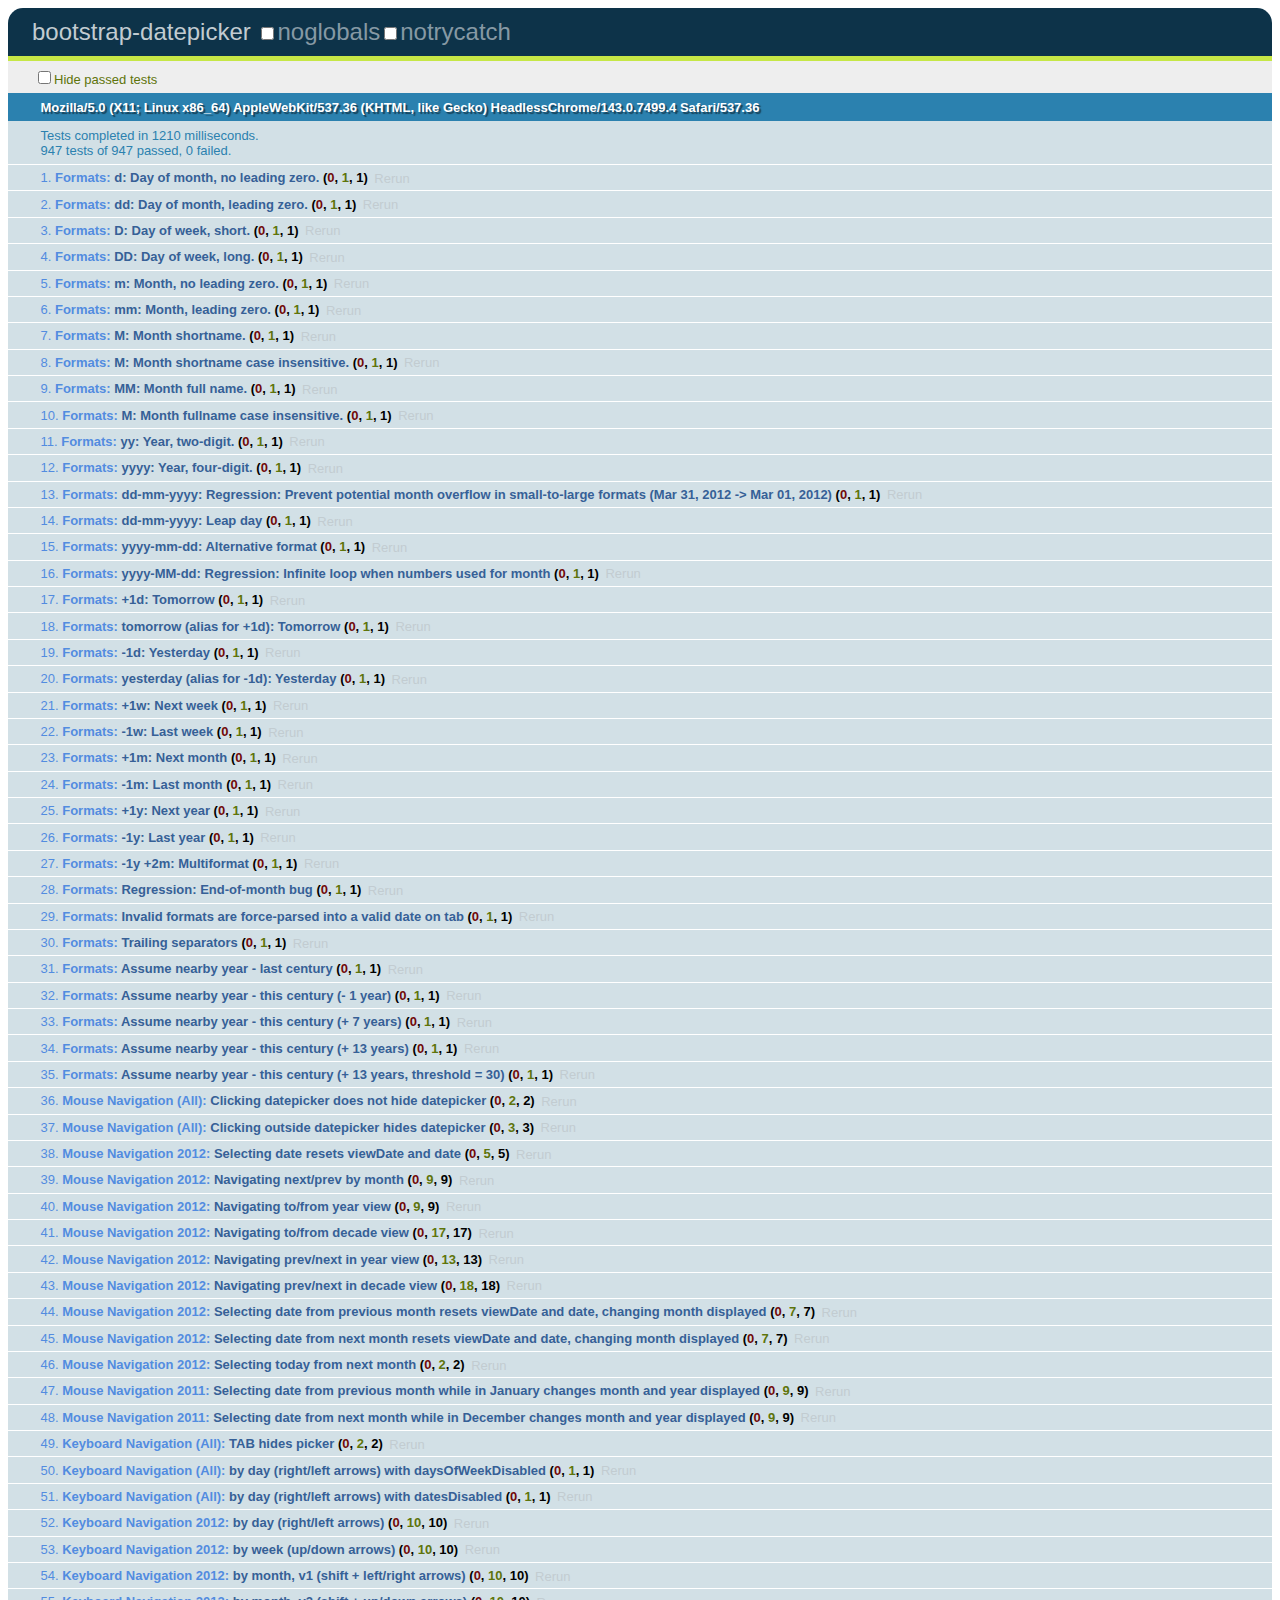
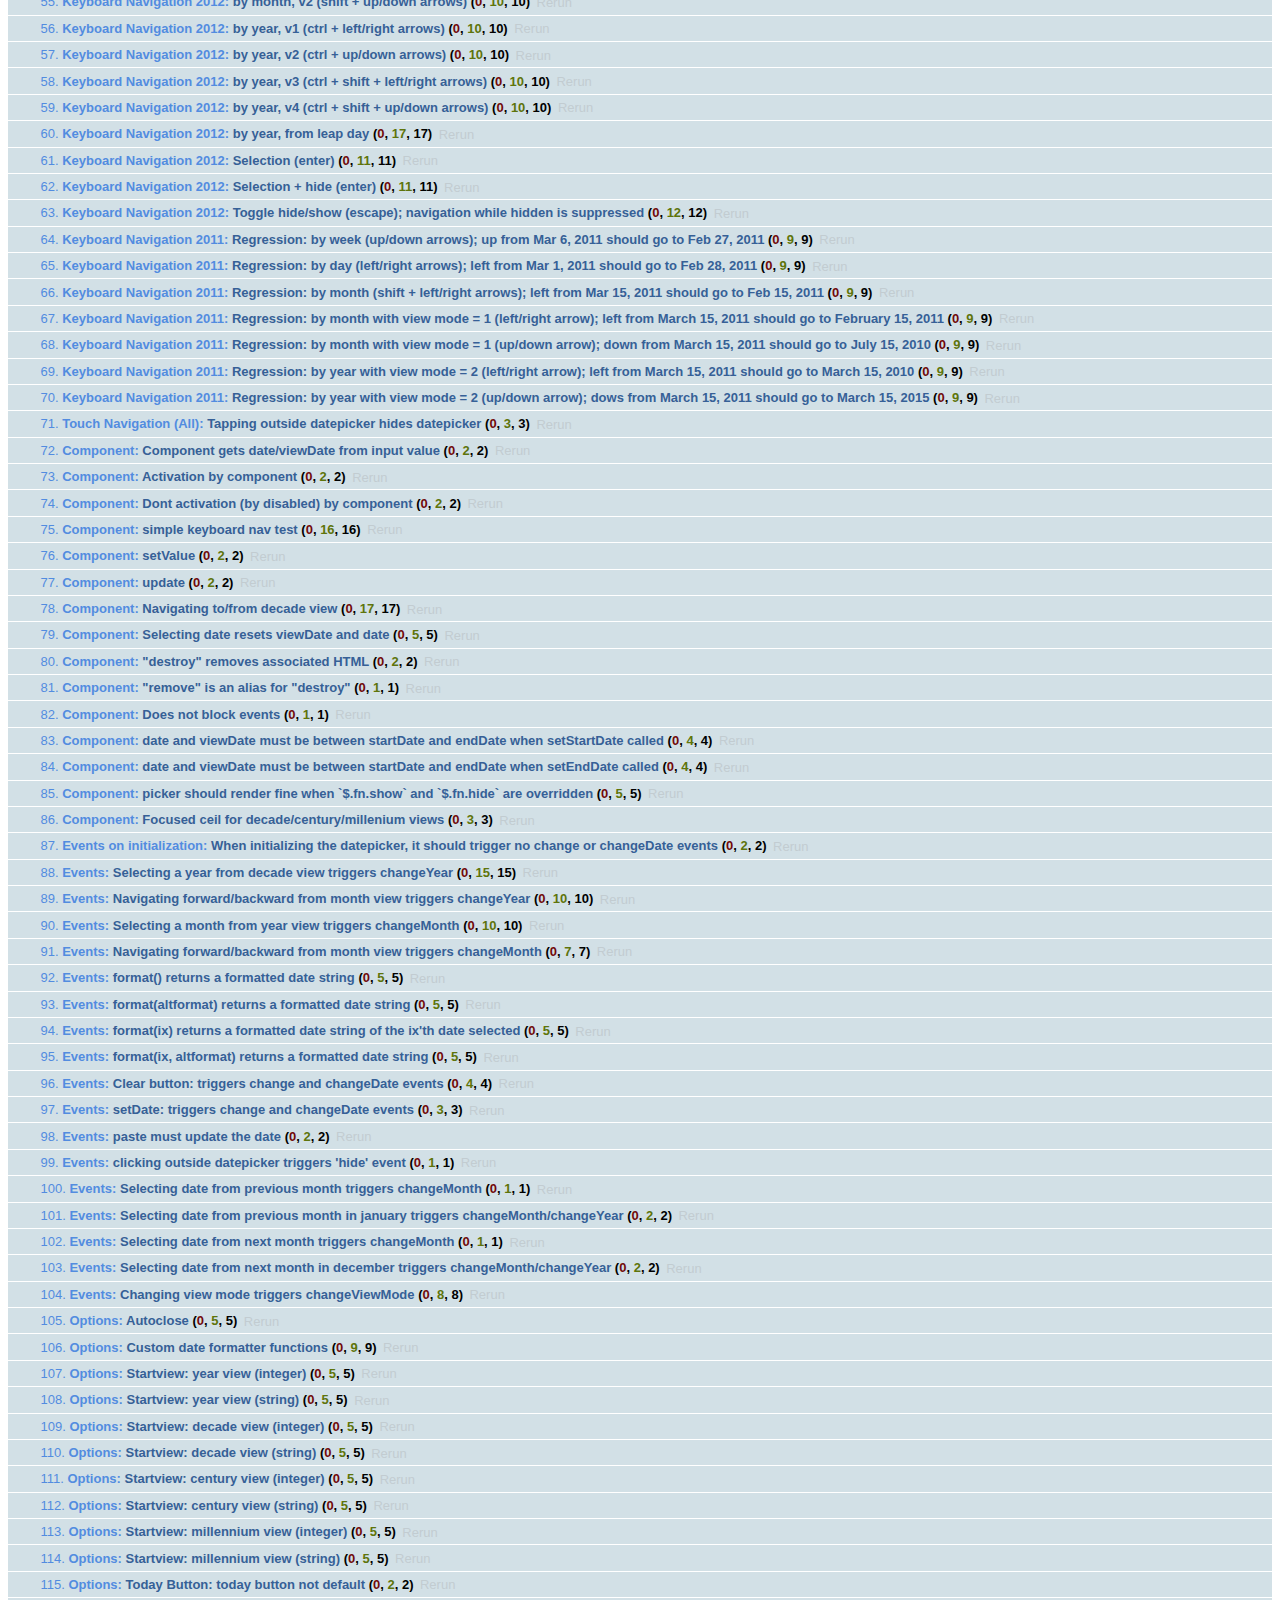
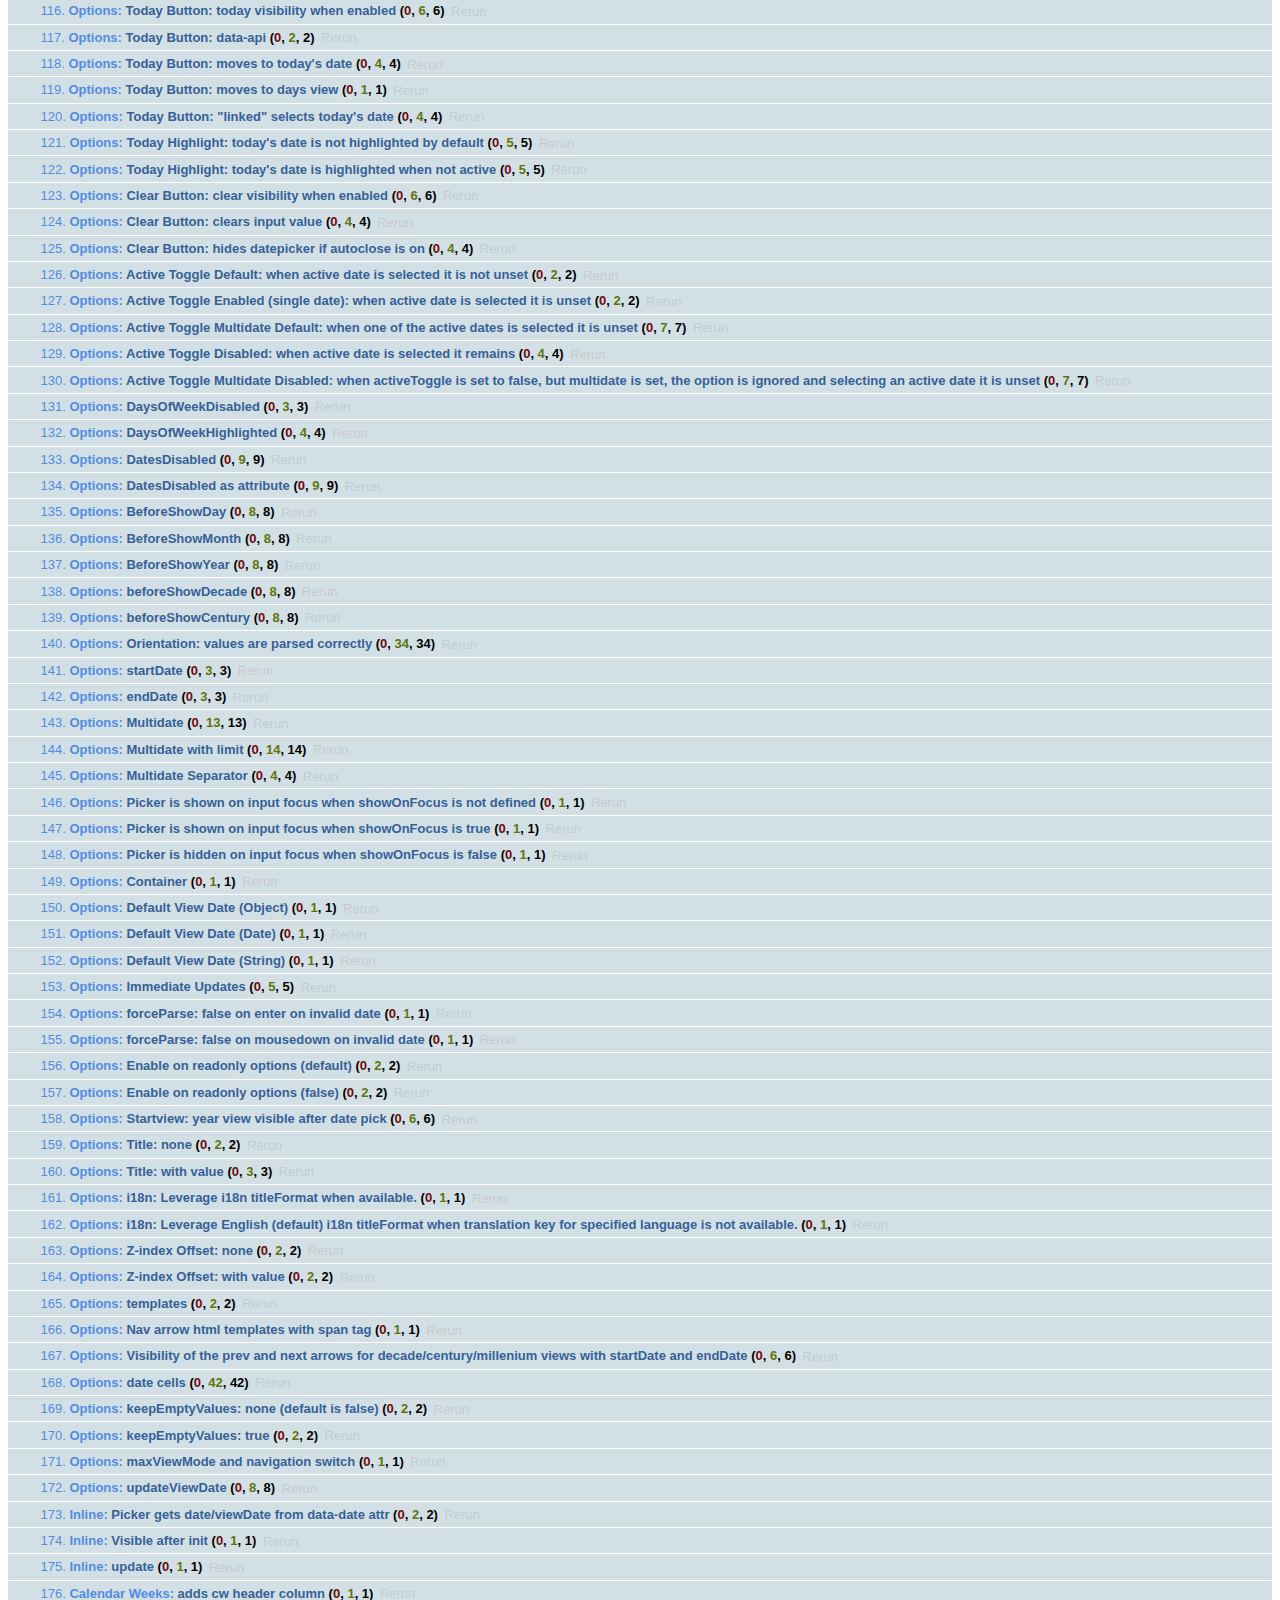
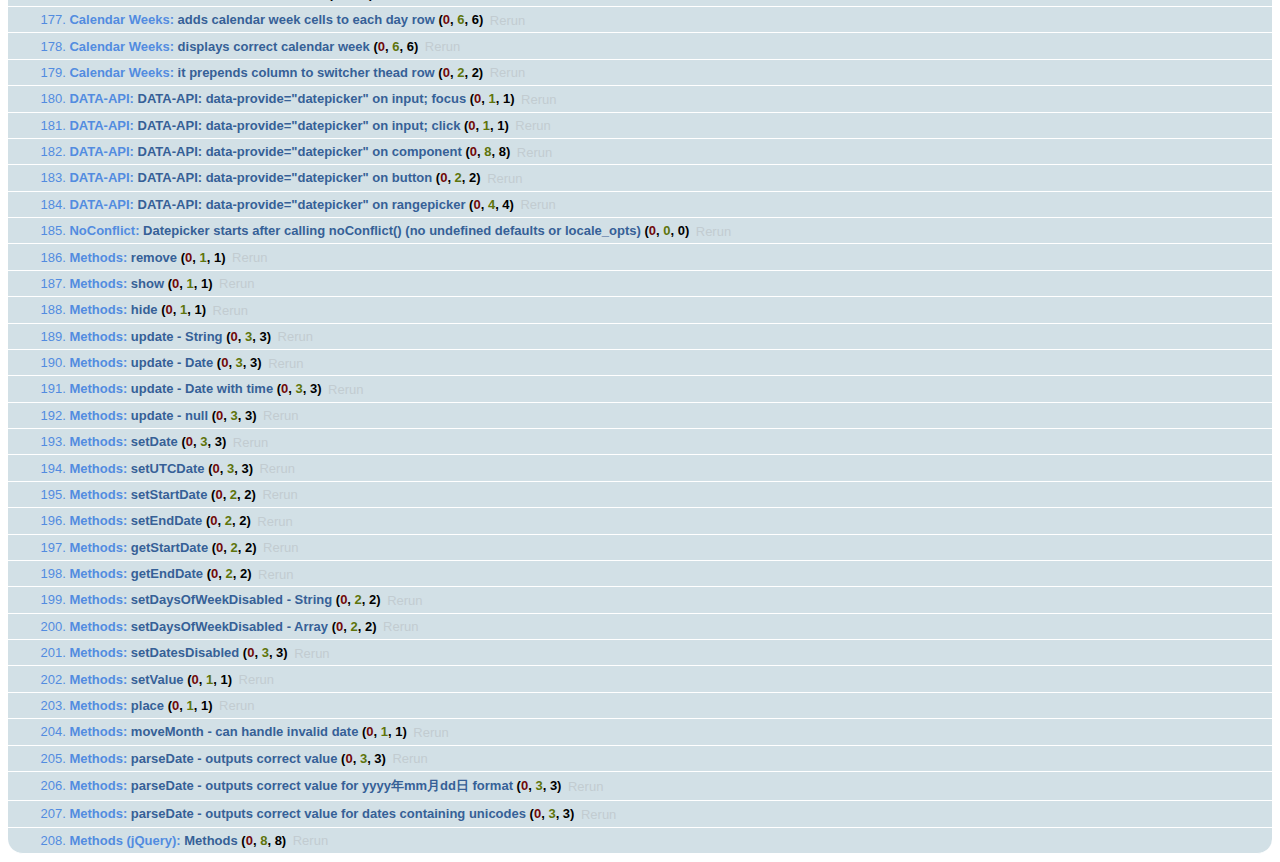
<file: src/main/webapp/bootstrap-datepicker/tests/tests.html>
<!DOCTYPE html>
<html>
    <head>
        <meta charset="utf-8">
        <link rel="stylesheet" href="assets/qunit.css" />
        <script src="assets/qunit.js"></script>
        <!-- console.log for test failures: enable locally if you need extra debug info-->
        <!--<script src="assets/qunit-logging.js"></script>-->
        <script src="assets/jquery-1.7.1.min.js"></script>
        <script src="../js/bootstrap-datepicker.js"></script>
        <!-- This locale is included to test usage of titleFormat when available: see tests/suites/options.js -->
        <script src="../js/locales/bootstrap-datepicker.zh-CN.js"></script>

        <style>
            .datepicker {
                /* Appended to body, abs-pos off the page */
                position: absolute;
                display: none;
                top: -9999em;
                left: -9999em;
            }
        </style>

        <!-- Utilities -->
        <script src="assets/utils.js"></script>
        <script src="assets/mock.js"></script>

        <!-- Test suites -->
        <script src="suites/formats.js"></script>
        <script src="suites/mouse_navigation/all.js"></script>
        <script src="suites/mouse_navigation/2012.js"></script>
        <script src="suites/mouse_navigation/2011.js"></script>
        <script src="suites/keyboard_navigation/all.js"></script>
        <script src="suites/keyboard_navigation/2012.js"></script>
        <script src="suites/keyboard_navigation/2011.js"></script>
        <script src="suites/touch_navigation/all.js"></script>
        <script src="suites/component.js"></script>
        <script src="suites/events.js"></script>
        <script src="suites/options.js"></script>
        <script src="suites/inline.js"></script>
        <script src="suites/calendar-weeks.js"></script>
        <script src="suites/data-api.js"></script>
        <script src="suites/noconflict.js"></script>
        <script src="suites/methods.js"></script>
        <script src="suites/methods_jquery.js"></script>
    </head>
    <body>
        <h1 id="qunit-header">bootstrap-datepicker</h1>
        <h2 id="qunit-banner"></h2>
        <div id="qunit-testrunner-toolbar"></div>
        <h2 id="qunit-userAgent"></h2>
        <ol id="qunit-tests"></ol>
        <div id="qunit-fixture"></div>
    </body>
</html>
</file>
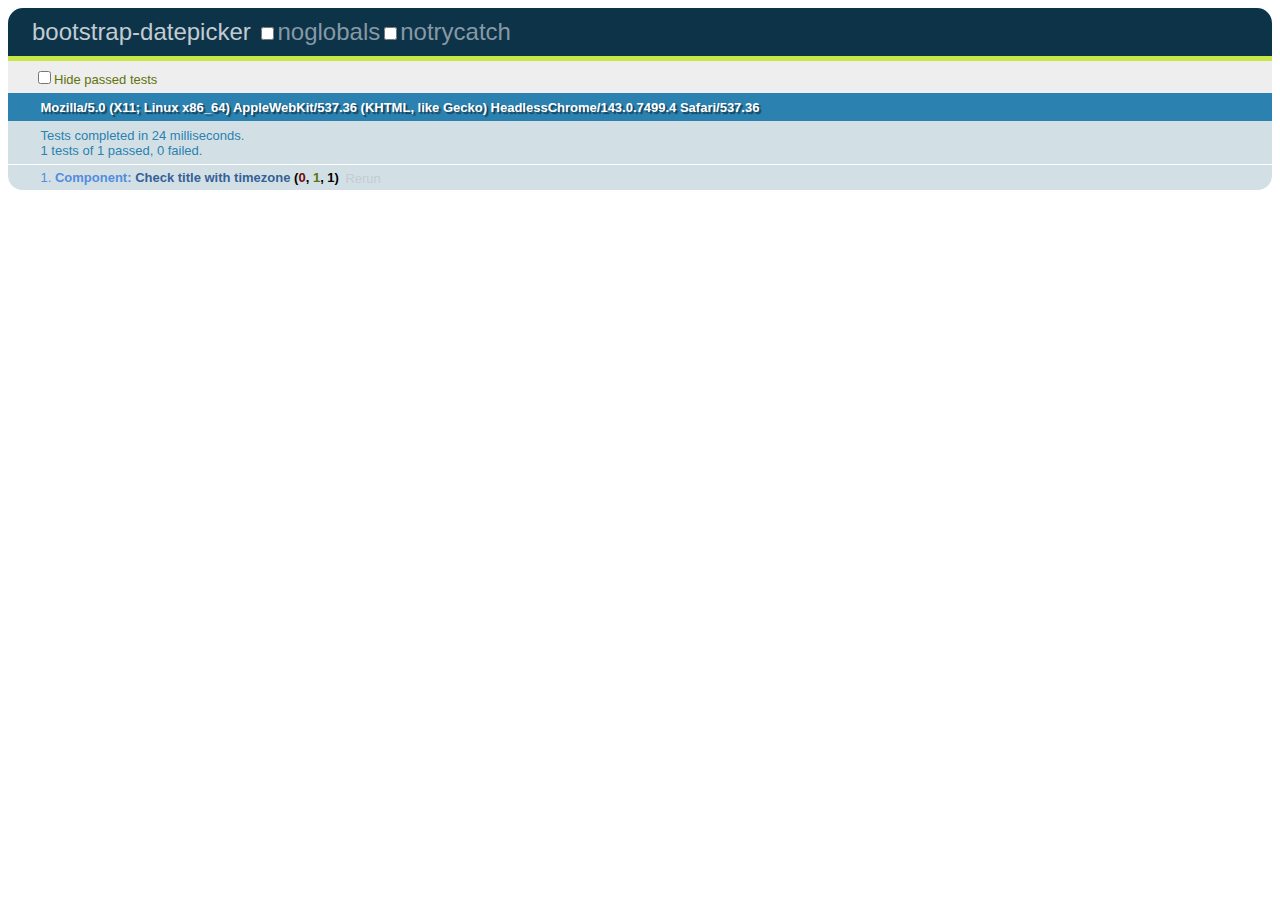
<file: src/main/webapp/bootstrap-datepicker/tests/timezone.html>
<!DOCTYPE html>
<html>
    <head>
        <meta charset="utf-8">
        <link rel="stylesheet" href="assets/qunit.css">
        <script src="assets/qunit.js"></script>
        <!-- console.log for test failures: enable locally if you need extra debug info-->
        <!--<script src="assets/qunit-logging.js"></script>-->
        <script src="assets/jquery-1.7.1.min.js"></script>
        <script src="../js/bootstrap-datepicker.js"></script>

        <style>
            .datepicker {
                /* Appended to body, abs-pos off the page */
                position: absolute;
                display: none;
                top: -9999em;
                left: -9999em;
            }
        </style>

        <!-- Utilities -->
        <script src="assets/utils.js"></script>

        <!-- Test suites -->
        <script src="suites/timezone.js"></script>
    </head>
    <body>
        <h1 id="qunit-header">bootstrap-datepicker</h1>
        <h2 id="qunit-banner"></h2>
        <div id="qunit-testrunner-toolbar"></div>
        <h2 id="qunit-userAgent"></h2>
        <ol id="qunit-tests"></ol>
        <div id="qunit-fixture"></div>
    </body>
</html>
</file>
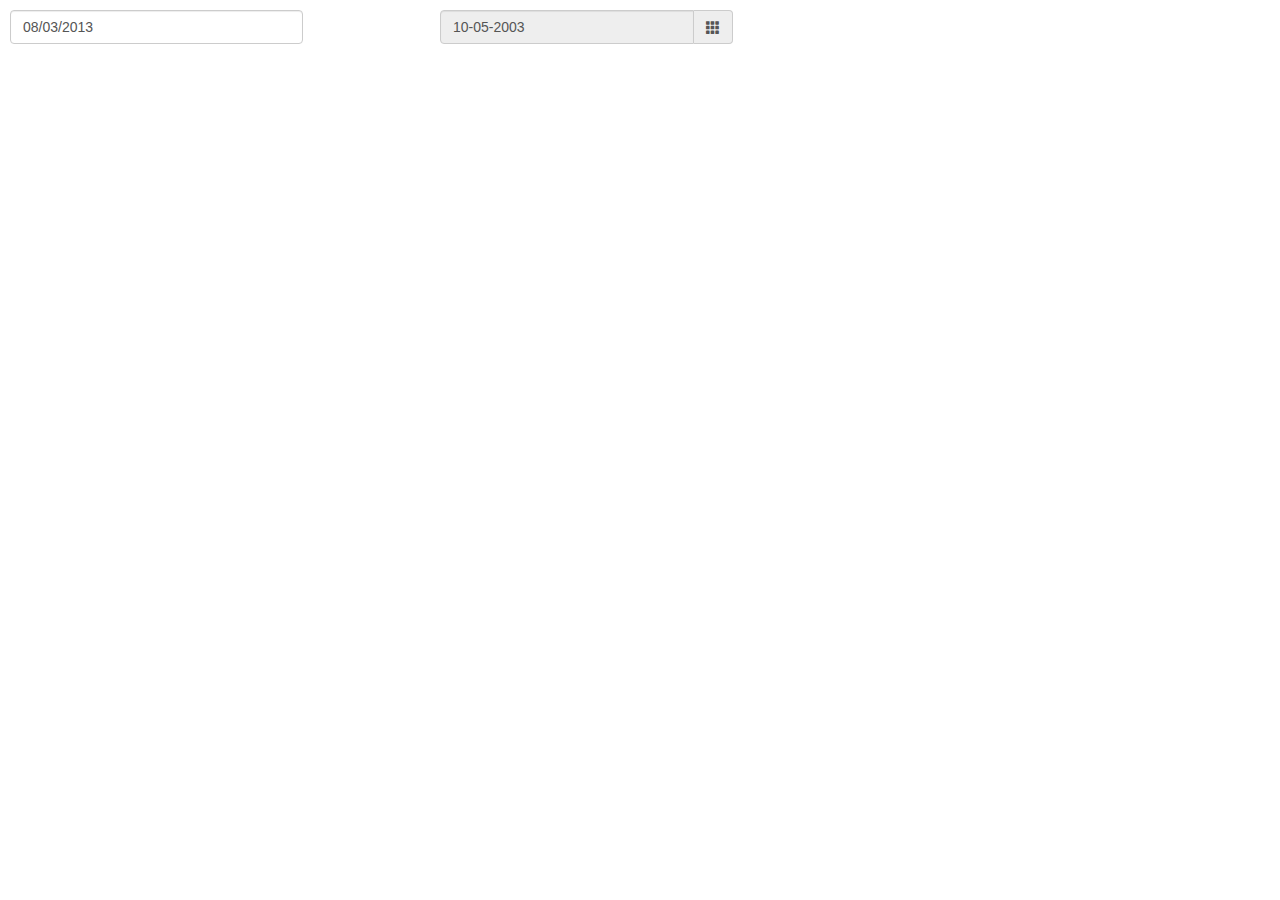
<file: src/main/webapp/bootstrap-datepicker/docs/_screenshots/demo_head.html>
<!DOCTYPE html>
<html>
    <head>
        <link rel="stylesheet" href="script/common.css">
        <script src="script/common.js"></script>
        <script>
            function setup(){
                var dp = $('.base').datepicker().data('datepicker');

                dp.focusDate = new Date(Date.UTC(2013, 7, 14));
                dp.update();

                $('.date').datepicker({
                    format: 'mm-dd-yyyy'
                });
                $('.inline').datepicker();
            }
        </script>
    </head>
    <body data-capture=".base, .date, .datepicker">
        <div class="row">
            <div class="col-sm-3">
                <input type="text" class="form-control base" value="08/03/2013">
            </div>
            <div class="col-sm-offset-1 col-sm-3">
                <div class="input-group date">
                    <input type="text" class="form-control" value="10-05-2003" readonly>
                    <div class="input-group-addon">
                        <span class="glyphicon glyphicon-th"></span>
                    </div>
                </div>
            </div>
            <div class="col-sm-offset-1 col-sm-4 inline" data-date="01/03/2004"></div>
        </div>
    </body>
</html>
</file>
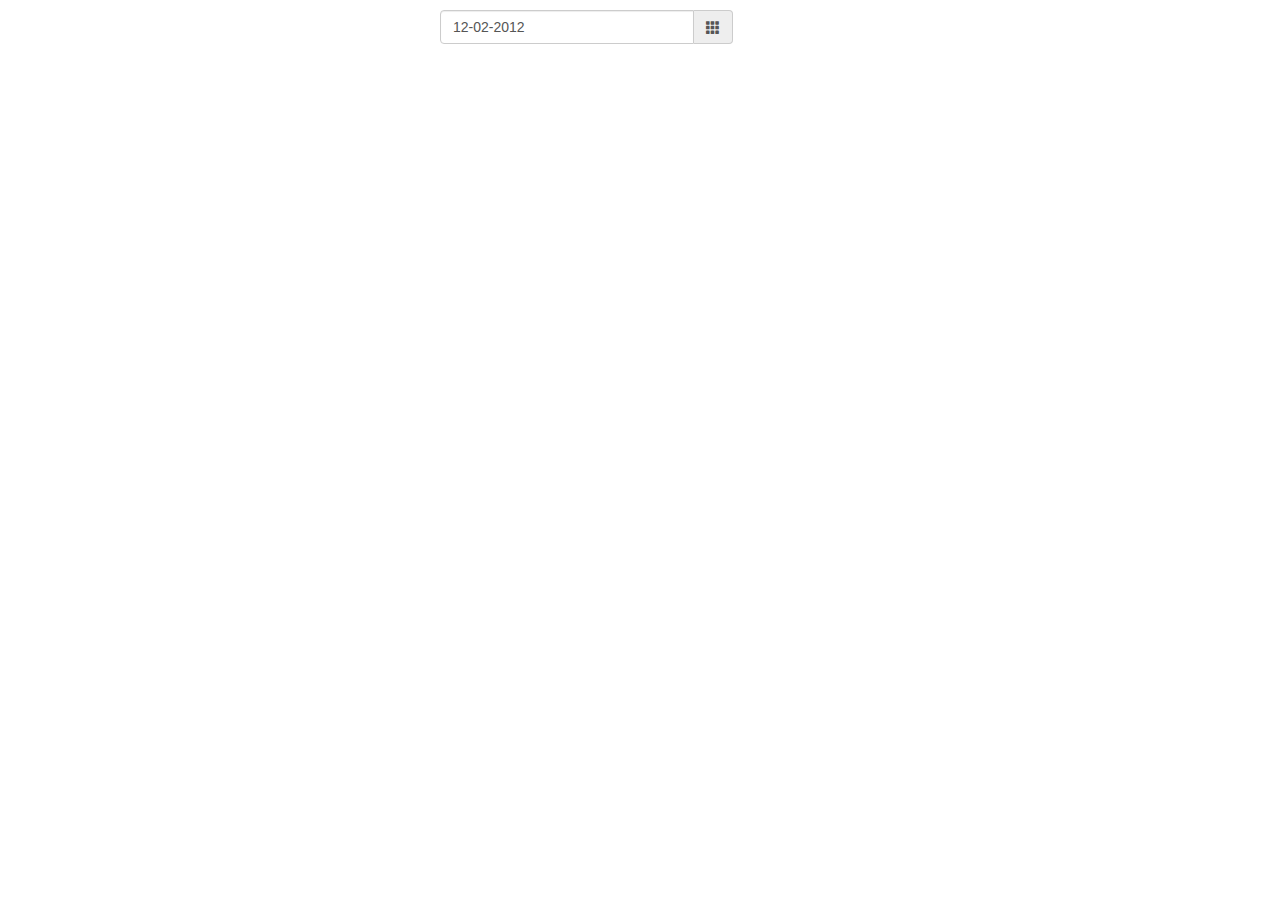
<file: src/main/webapp/bootstrap-datepicker/docs/_screenshots/markup_component.html>
<!DOCTYPE html>
<html>
    <head>
        <link rel="stylesheet" href="script/common.css">
        <script src="script/common.js"></script>
        <script>
            function setup(){
                $('.date').datepicker({
                    format: 'mm-dd-yyyy'
                });
            }
        </script>
    </head>
    <body data-capture=".input-group, .datepicker">
        <div class="row">
            <div class="col-sm-offset-4 col-sm-3">
                <div class="input-group date">
                    <input type="text" class="form-control" value="12-02-2012">
                    <div class="input-group-addon">
                        <span class="glyphicon glyphicon-th"></span>
                    </div>
                </div>
            </div>
        </div>
    </body>
</html>
</file>
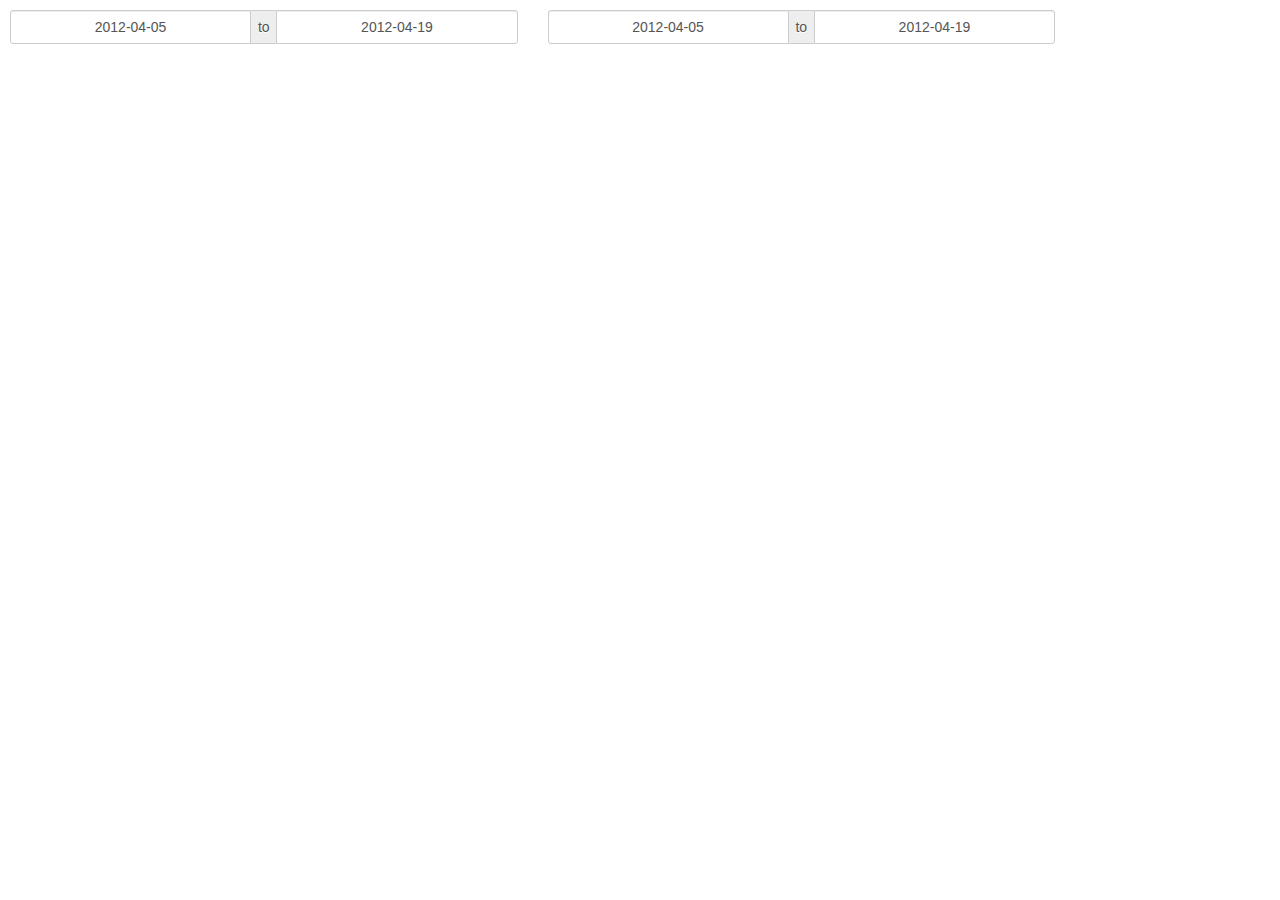
<file: src/main/webapp/bootstrap-datepicker/docs/_screenshots/markup_daterange.html>
<!DOCTYPE html>
<html>
    <head>
        <link rel="stylesheet" href="script/common.css">
        <script src="script/common.js"></script>
        <script>
            function setup(){
                $('.input-daterange').datepicker({
                    format: 'yyyy-mm-dd'
                });
            }
        </script>
    </head>
    <body data-capture=".input-daterange, .datepicker" data-show="input:first, input:last">
        <div class="row">
            <div class="col-sm-5">
                <div class="input-group input-daterange">
                    <input type="text" class="form-control" value="2012-04-05">
                    <div class="input-group-addon">to</div>
                    <input type="text" class="form-control" value="2012-04-19">
                </div>
            </div>
            <div class="col-sm-5">
                <div class="input-group input-daterange">
                    <input type="text" class="form-control" value="2012-04-05">
                    <div class="input-group-addon">to</div>
                    <input type="text" class="form-control" value="2012-04-19">
                </div>
            </div>
        </div>
    </body>
</html>
</file>
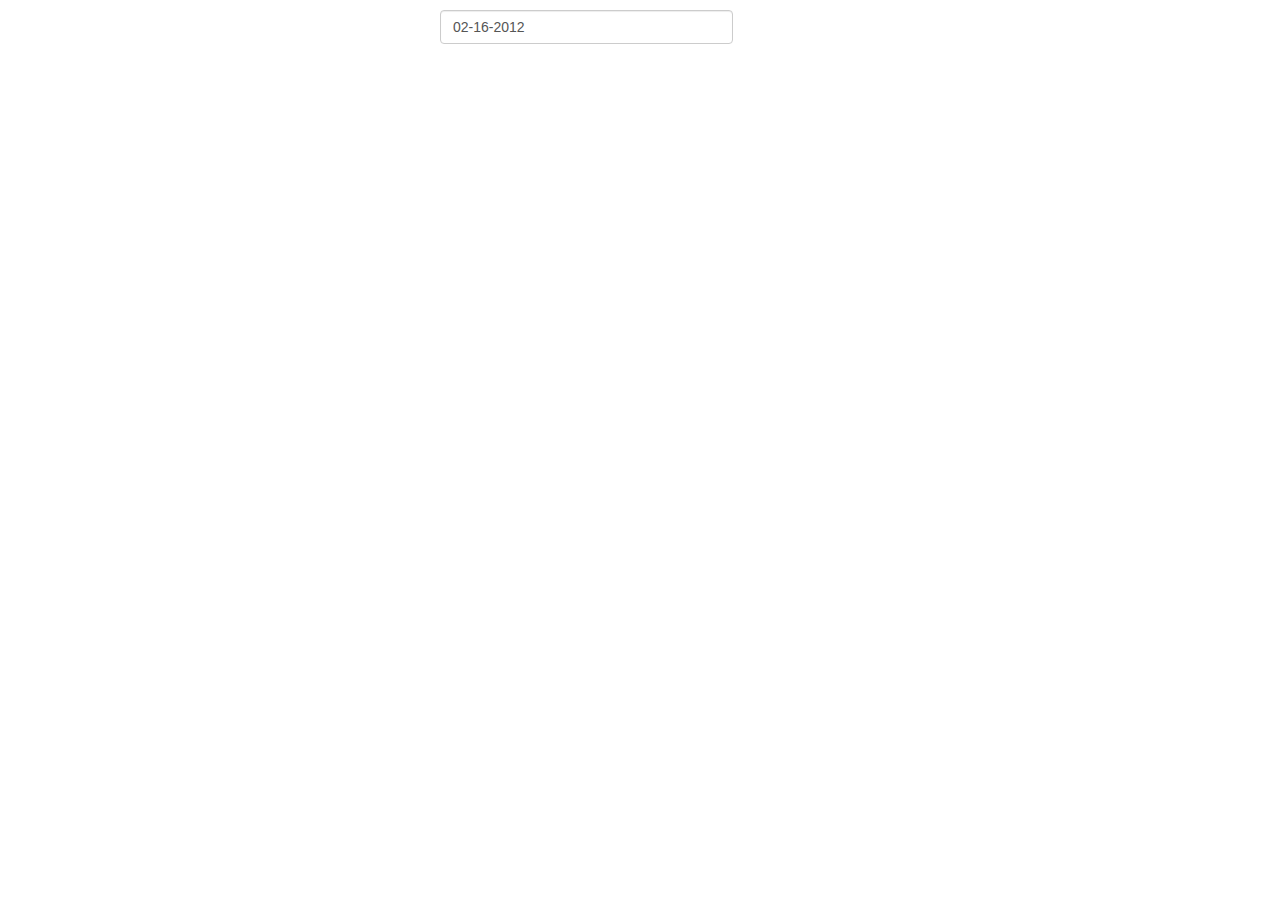
<file: src/main/webapp/bootstrap-datepicker/docs/_screenshots/markup_input.html>
<!DOCTYPE html>
<html>
    <head>
        <link rel="stylesheet" href="script/common.css">
        <script src="script/common.js"></script>
        <script>
            function setup(){
                $('input').datepicker({
                    format: 'mm-dd-yyyy'
                });
            }
        </script>
    </head>
    <body data-capture="input, .datepicker">
        <div class="row">
            <div class="col-sm-offset-4 col-sm-3">
                <input type="text" class="form-control" value="02-16-2012">
            </div>
        </div>
    </body>
</html>
</file>
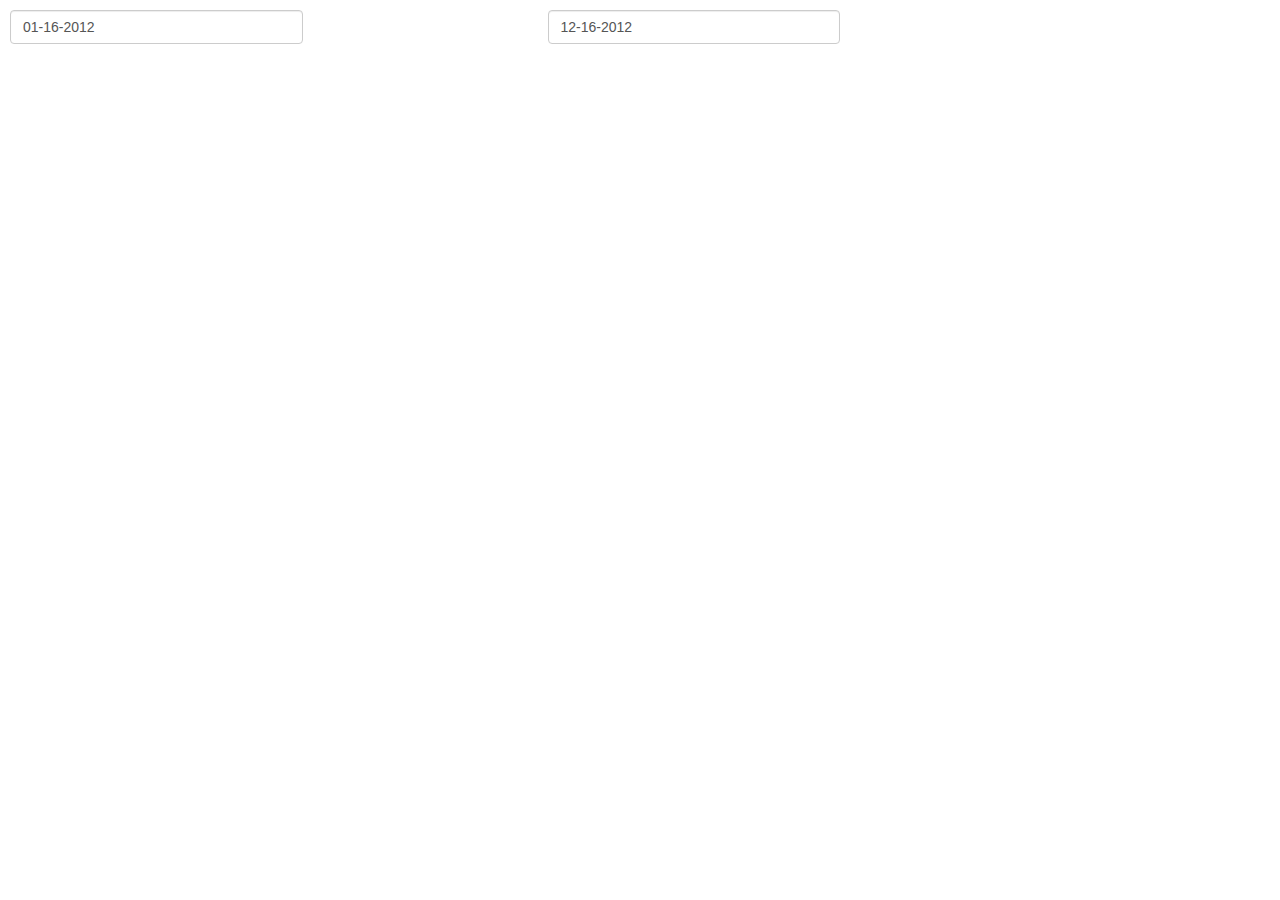
<file: src/main/webapp/bootstrap-datepicker/docs/_screenshots/option_calendarweeks.html>
<!DOCTYPE html>
<html>
    <head>
        <link rel="stylesheet" href="script/common.css">
        <script src="script/common.js"></script>
        <script>
            function setup(){
                $('input').datepicker({
                    format: 'mm-dd-yyyy',
                    calendarWeeks: true
                });
            }
        </script>
    </head>
    <body data-capture="input, .datepicker">
        <div class="row">
            <div class="col-sm-3">
                <input type="text" class="form-control" value="01-16-2012">
            </div>
            <div class="col-sm-offset-2 col-sm-3">
                <input type="text" class="form-control" value="12-16-2012">
            </div>
        </div>
    </body>
</html>
</file>
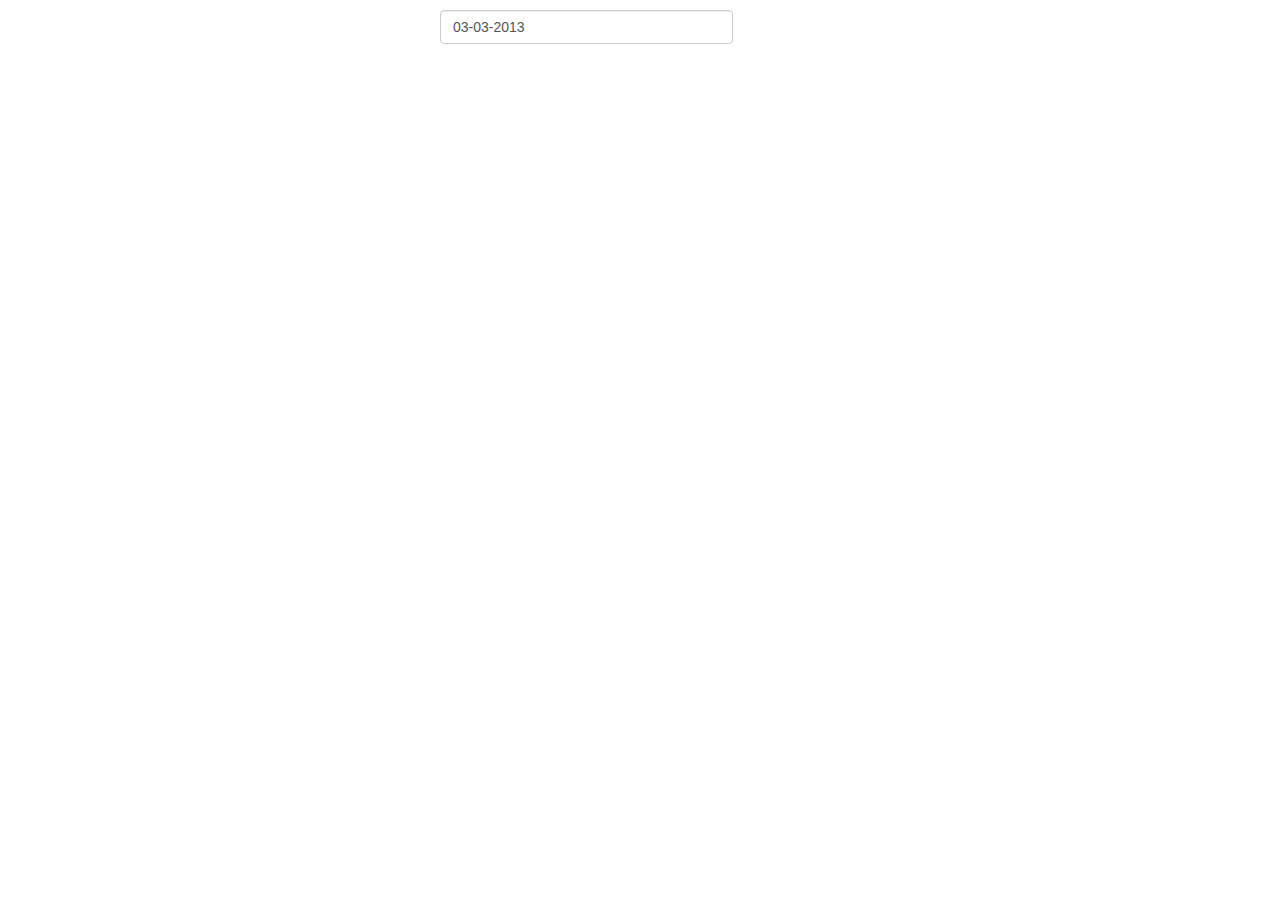
<file: src/main/webapp/bootstrap-datepicker/docs/_screenshots/option_clearbtn.html>
<!DOCTYPE html>
<html>
    <head>
        <link rel="stylesheet" href="script/common.css">
        <script src="script/common.js"></script>
        <script>
            function setup(){
                $('input').datepicker({
                    format: 'mm-dd-yyyy',
                    clearBtn: true
                });
            }
        </script>
    </head>
    <body data-capture="input, .datepicker">
        <div class="row">
            <div class="col-sm-offset-4 col-sm-3">
                <input type="text" class="form-control" value="03-03-2013">
            </div>
        </div>
    </body>
</html>
</file>
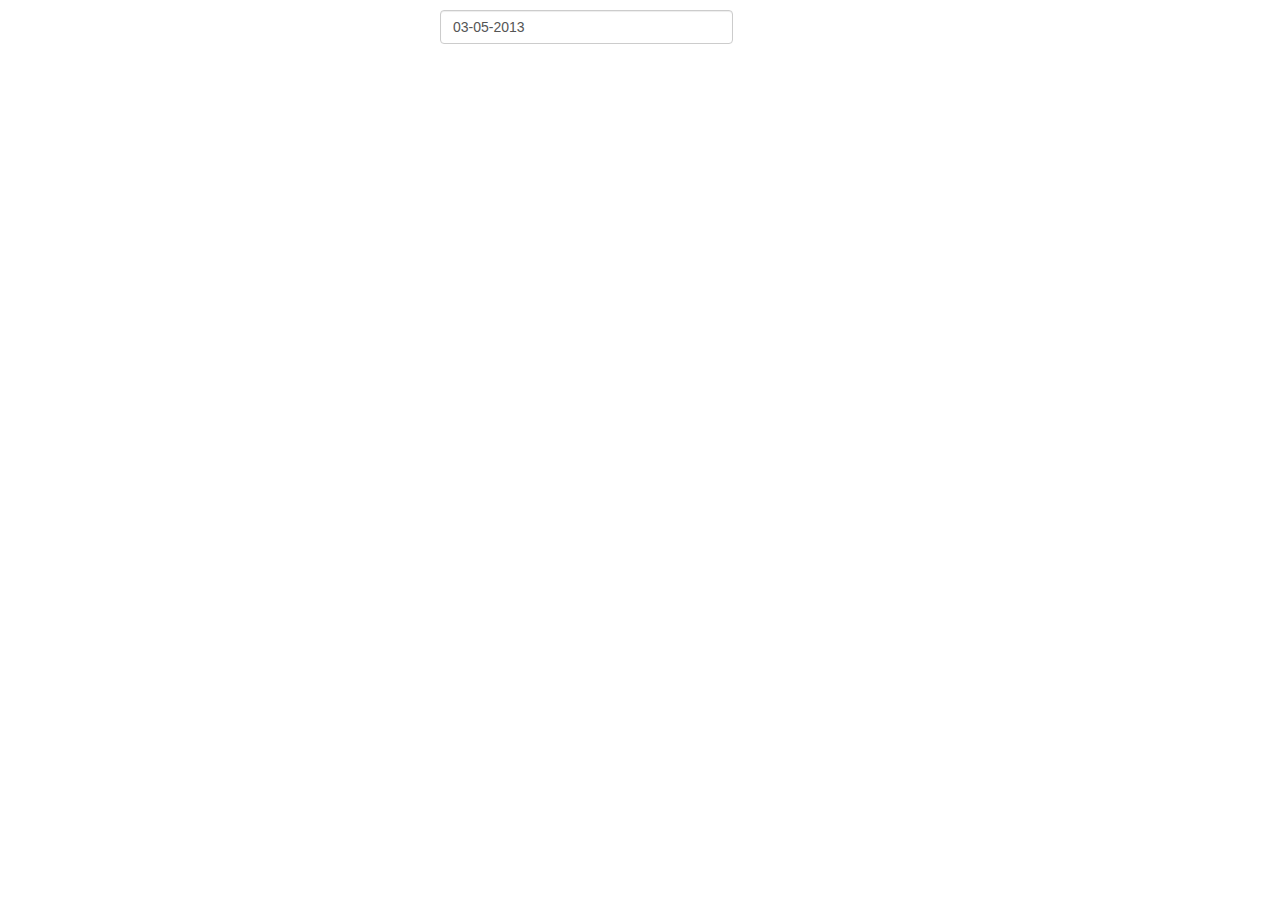
<file: src/main/webapp/bootstrap-datepicker/docs/_screenshots/option_daysofweekdisabled.html>
<!DOCTYPE html>
<html>
    <head>
        <link rel="stylesheet" href="script/common.css">
        <script src="script/common.js"></script>
        <script>
            function setup(){
                $('input').datepicker({
                    format: 'mm-dd-yyyy',
                    daysOfWeekDisabled: [0, 6]
                });
            }
        </script>
    </head>
    <body data-capture="input, .datepicker">
        <div class="row">
            <div class="col-sm-offset-4 col-sm-3">
                <input type="text" class="form-control" value="03-05-2013">
            </div>
        </div>
    </body>
</html>
</file>
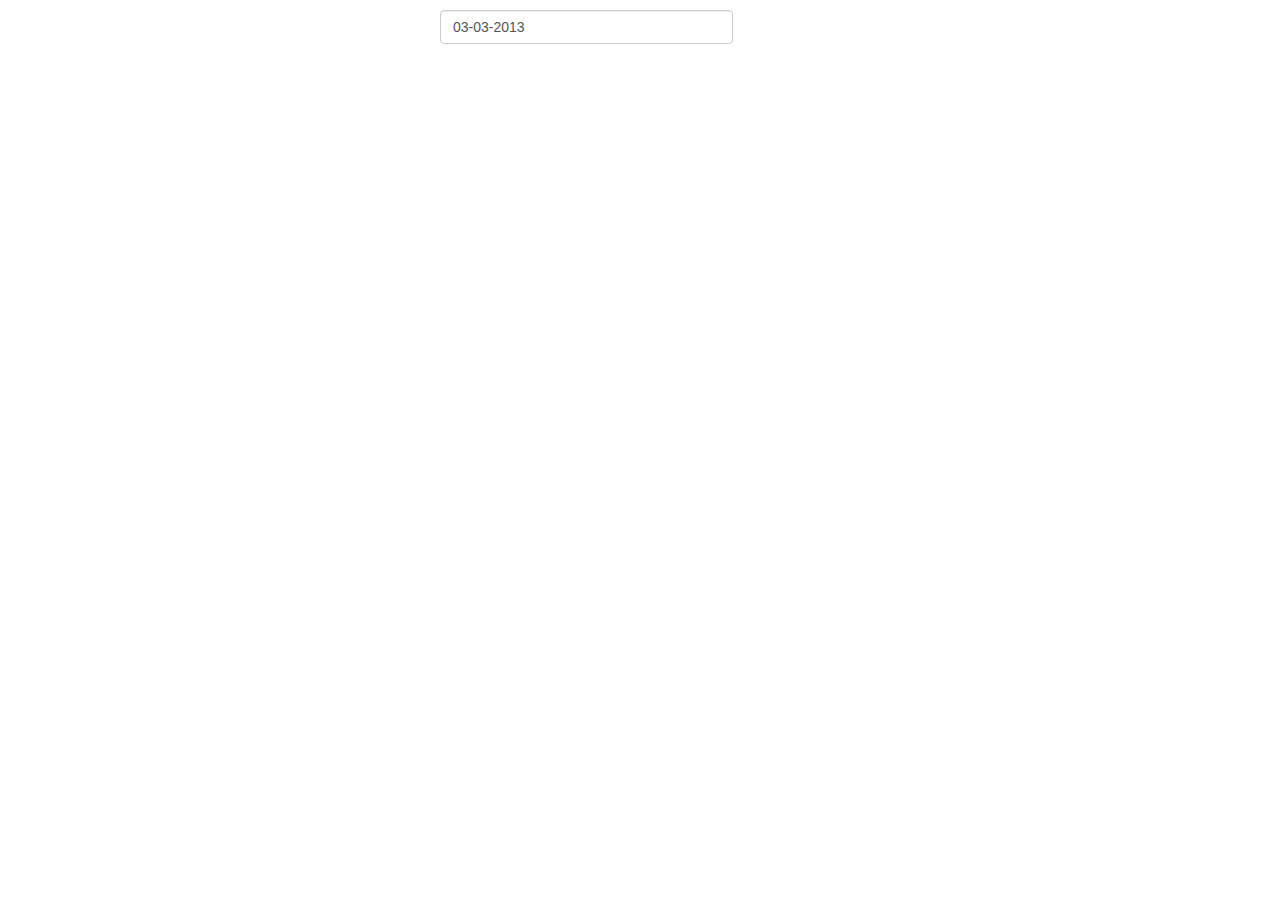
<file: src/main/webapp/bootstrap-datepicker/docs/_screenshots/option_enddate.html>
<!DOCTYPE html>
<html>
    <head>
        <link rel="stylesheet" href="script/common.css">
        <script src="script/common.js"></script>
        <script>
            function setup(){
                $('input').datepicker({
                    format: 'mm-dd-yyyy',
                    endDate: '03-14-2013'
                });
            }
        </script>
    </head>
    <body data-capture="input, .datepicker">
        <div class="row">
            <div class="col-sm-offset-4 col-sm-3">
                <input type="text" class="form-control" value="03-03-2013">
            </div>
        </div>
    </body>
</html>
</file>
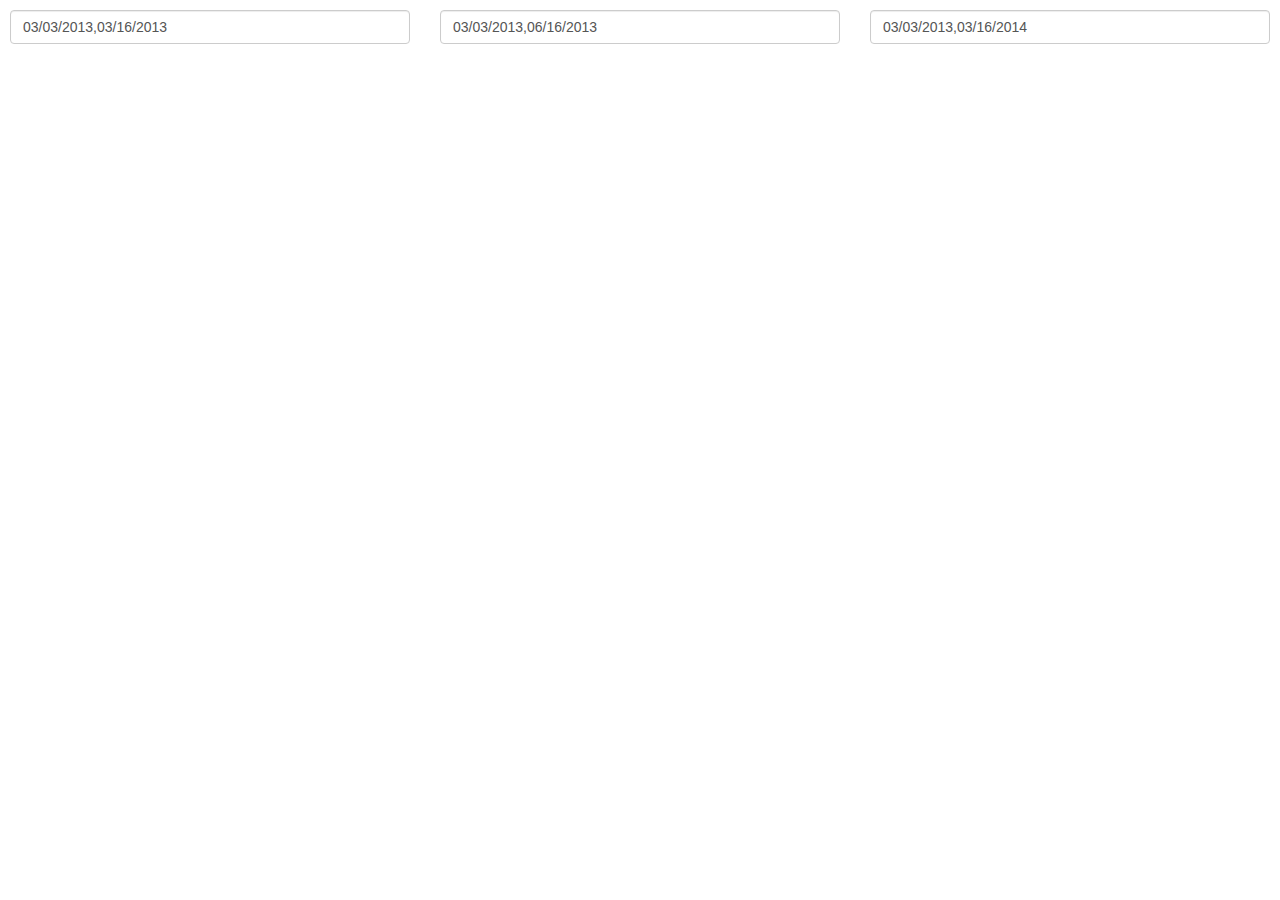
<file: src/main/webapp/bootstrap-datepicker/docs/_screenshots/option_multidate.html>
<!DOCTYPE html>
<html>
    <head>
        <link rel="stylesheet" href="script/common.css">
        <script src="script/common.js"></script>
        <script>
            function setup(){
                $('input').datepicker({
                    multidate: true
                });
            }
        </script>
    </head>
    <body data-capture="input, .datepicker">
        <div class="row">
            <div class="col-sm-4">
                <input type="text" class="form-control" value="03/03/2013,03/16/2013">
            </div>
            <div class="col-sm-4">
                <input type="text" class="form-control" value="03/03/2013,06/16/2013" data-date-start-view="1">
            </div>
            <div class="col-sm-4">
                <input type="text" class="form-control" value="03/03/2013,03/16/2014" data-date-start-view="2">
            </div>
        </div>
    </body>
</html>
</file>
<file: src/main/webapp/bootstrap-datepicker/tests/assets/qunit.css>
/**
 * QUnit v1.5.0 - A JavaScript Unit Testing Framework
 *
 * http://docs.jquery.com/QUnit
 *
 * Copyright (c) 2012 John Resig, Jörn Zaefferer
 * Dual licensed under the MIT (MIT-LICENSE.txt)
 * or GPL (GPL-LICENSE.txt) licenses.
 */

/** Font Family and Sizes */

#qunit-tests, #qunit-header, #qunit-banner, #qunit-testrunner-toolbar, #qunit-userAgent, #qunit-testresult {
	font-family: "Helvetica Neue Light", "HelveticaNeue-Light", "Helvetica Neue", Calibri, Helvetica, Arial, sans-serif;
}

#qunit-testrunner-toolbar, #qunit-userAgent, #qunit-testresult, #qunit-tests li { font-size: small; }
#qunit-tests { font-size: smaller; }


/** Resets */

#qunit-tests, #qunit-tests ol, #qunit-header, #qunit-banner, #qunit-userAgent, #qunit-testresult {
	margin: 0;
	padding: 0;
}


/** Header */

#qunit-header {
	padding: 0.5em 0 0.5em 1em;

	color: #8699a4;
	background-color: #0d3349;

	font-size: 1.5em;
	line-height: 1em;
	font-weight: normal;

	border-radius: 15px 15px 0 0;
	-moz-border-radius: 15px 15px 0 0;
	-webkit-border-top-right-radius: 15px;
	-webkit-border-top-left-radius: 15px;
}

#qunit-header a {
	text-decoration: none;
	color: #c2ccd1;
}

#qunit-header a:hover,
#qunit-header a:focus {
	color: #fff;
}

#qunit-header label {
	display: inline-block;
}

#qunit-banner {
	height: 5px;
}

#qunit-testrunner-toolbar {
	padding: 0.5em 0 0.5em 2em;
	color: #5E740B;
	background-color: #eee;
}

#qunit-userAgent {
	padding: 0.5em 0 0.5em 2.5em;
	background-color: #2b81af;
	color: #fff;
	text-shadow: rgba(0, 0, 0, 0.5) 2px 2px 1px;
}


/** Tests: Pass/Fail */

#qunit-tests {
	list-style-position: inside;
}

#qunit-tests li {
	padding: 0.4em 0.5em 0.4em 2.5em;
	border-bottom: 1px solid #fff;
	list-style-position: inside;
}

#qunit-tests.hidepass li.pass, #qunit-tests.hidepass li.running  {
	display: none;
}

#qunit-tests li strong {
	cursor: pointer;
}

#qunit-tests li a {
	padding: 0.5em;
	color: #c2ccd1;
	text-decoration: none;
}
#qunit-tests li a:hover,
#qunit-tests li a:focus {
	color: #000;
}

#qunit-tests ol {
	margin-top: 0.5em;
	padding: 0.5em;

	background-color: #fff;

	border-radius: 15px;
	-moz-border-radius: 15px;
	-webkit-border-radius: 15px;

	box-shadow: inset 0px 2px 13px #999;
	-moz-box-shadow: inset 0px 2px 13px #999;
	-webkit-box-shadow: inset 0px 2px 13px #999;
}

#qunit-tests table {
	border-collapse: collapse;
	margin-top: .2em;
}

#qunit-tests th {
	text-align: right;
	vertical-align: top;
	padding: 0 .5em 0 0;
}

#qunit-tests td {
	vertical-align: top;
}

#qunit-tests pre {
	margin: 0;
	white-space: pre-wrap;
	word-wrap: break-word;
}

#qunit-tests del {
	background-color: #e0f2be;
	color: #374e0c;
	text-decoration: none;
}

#qunit-tests ins {
	background-color: #ffcaca;
	color: #500;
	text-decoration: none;
}

/*** Test Counts */

#qunit-tests b.counts                       { color: black; }
#qunit-tests b.passed                       { color: #5E740B; }
#qunit-tests b.failed                       { color: #710909; }

#qunit-tests li li {
	margin: 0.5em;
	padding: 0.4em 0.5em 0.4em 0.5em;
	background-color: #fff;
	border-bottom: none;
	list-style-position: inside;
}

/*** Passing Styles */

#qunit-tests li li.pass {
	color: #5E740B;
	background-color: #fff;
	border-left: 26px solid #C6E746;
}

#qunit-tests .pass                          { color: #528CE0; background-color: #D2E0E6; }
#qunit-tests .pass .test-name               { color: #366097; }

#qunit-tests .pass .test-actual,
#qunit-tests .pass .test-expected           { color: #999999; }

#qunit-banner.qunit-pass                    { background-color: #C6E746; }

/*** Failing Styles */

#qunit-tests li li.fail {
	color: #710909;
	background-color: #fff;
	border-left: 26px solid #EE5757;
	white-space: pre;
}

#qunit-tests > li:last-child {
	border-radius: 0 0 15px 15px;
	-moz-border-radius: 0 0 15px 15px;
	-webkit-border-bottom-right-radius: 15px;
	-webkit-border-bottom-left-radius: 15px;
}

#qunit-tests .fail                          { color: #000000; background-color: #EE5757; }
#qunit-tests .fail .test-name,
#qunit-tests .fail .module-name             { color: #000000; }

#qunit-tests .fail .test-actual             { color: #EE5757; }
#qunit-tests .fail .test-expected           { color: green;   }

#qunit-banner.qunit-fail                    { background-color: #EE5757; }


/** Result */

#qunit-testresult {
	padding: 0.5em 0.5em 0.5em 2.5em;

	color: #2b81af;
	background-color: #D2E0E6;

	border-bottom: 1px solid white;
}
#qunit-testresult .module-name {
	font-weight: bold;
}

/** Fixture */

#qunit-fixture {
	position: absolute;
	top: -10000px;
	left: -10000px;
	width: 1000px;
	height: 1000px;
}
</file>
<file: src/main/webapp/bootstrap-datepicker/docs/_screenshots/script/common.css>
@import url('https://maxcdn.bootstrapcdn.com/bootstrap/3.3.7/css/bootstrap.min.css');
@import url('../../../dist/css/bootstrap-datepicker3.min.css');

body {
    /* Padding around all elements to allow space for screenshots */
    padding: 10px;
    /* Transparent background for PNG screenshots */
    background: none;
}
</file>
